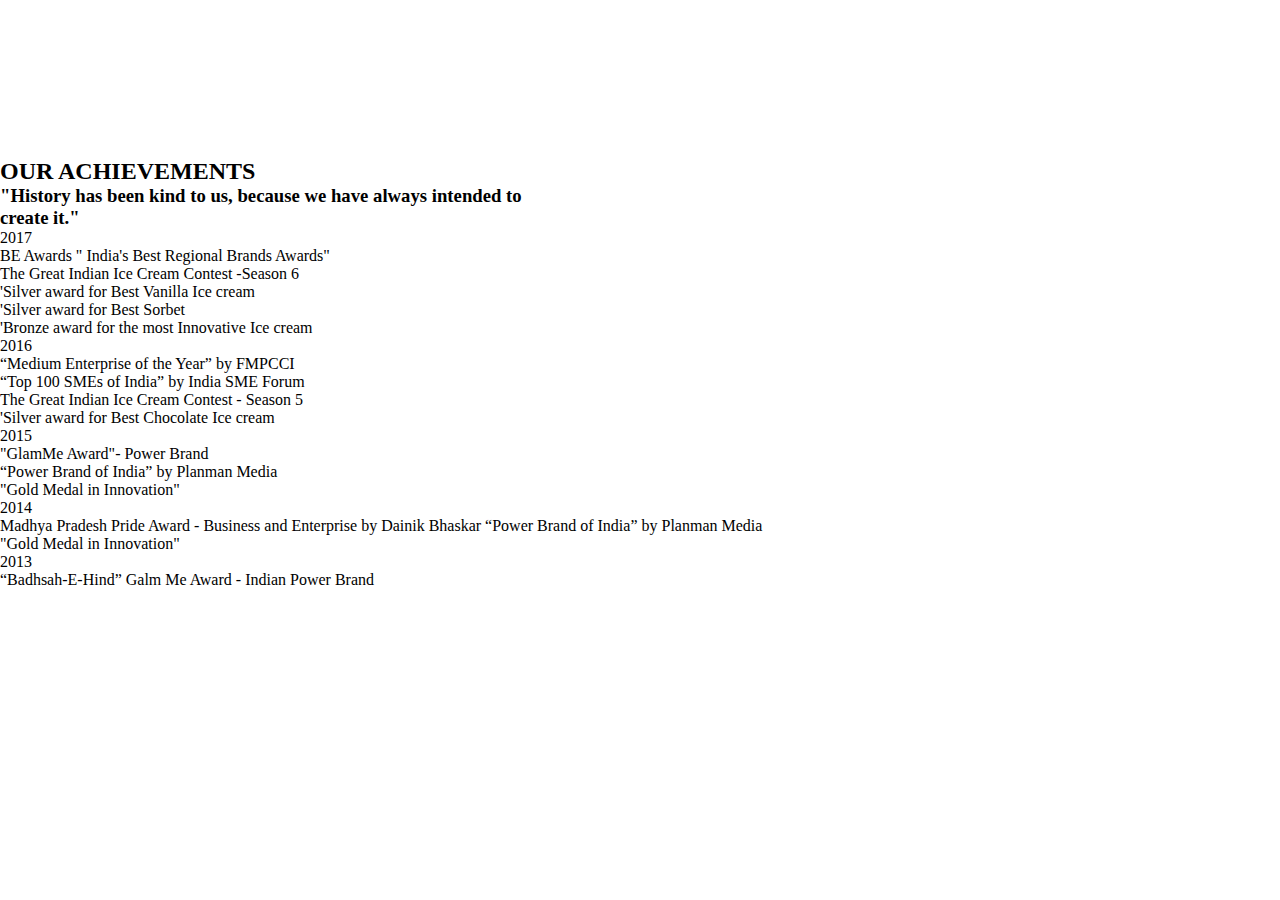
<file: awards.html>
<!DOCTYPE html>
<html lang="en">
<head>
    <meta charset="UTF-8">
    <meta name="viewport" content="width=device-width, initial-scale=1.0">
    <title>Document</title>
    <link rel="stylesheet" href="/awards.scss">
    <link rel="stylesheet" href="/awards.css">
</head>
<body>
    <section class="awards">
        <h1>Awards & Achievements</h1>
        
    </section>
    <div class="discription">
        <h2>OUR<span> ACHIEVEMENTS</span></h2>
        <h3>"History has been kind to us, because we have always intended to<br> create it."</h3>
        <ul>
            <li>2017<br>BE Awards " India's Best Regional Brands Awards"<br>
                The Great Indian Ice Cream Contest -Season 6<br>
                'Silver award for Best Vanilla Ice cream<br>
                'Silver award for Best Sorbet<br>
                'Bronze award for the most Innovative Ice cream</li>
                <li>2016<br>
                    “Medium Enterprise of the Year” by FMPCCI<br>
                    “Top 100 SMEs of India” by India SME Forum<br>
                    The Great Indian Ice Cream Contest - Season 5<br>
                    'Silver award for Best Chocolate Ice cream</li>
                    <li>2015<br>
                        "GlamMe Award"- Power Brand<br>
                        “Power Brand of India” by Planman Media<br>
                        "Gold Medal in Innovation"
                    </li>
                    <li>2014<br>
                        Madhya Pradesh Pride Award - Business and Enterprise by Dainik Bhaskar
                        “Power Brand of India” by Planman Media<br>
                        "Gold Medal in Innovation"

                    </li>
                    <li>2013<br>
                        “Badhsah-E-Hind” Galm Me Award - Indian Power Brand

                    </li>
        </ul>
    </div>

    
    
</body>
</html>
</file>
<file: awards.css>
* {
  margin: 0%;
  padding: 0%;
  box-sizing: border-box;
}

.awards h1 {
  color: white;
  text-align: center;
  background: url(https://www.topntown.com/images/icecream-base-1.png);
  font-size: 50px;
  padding: 50px;
}
.awards .discription h2 {
  color: grey;
}
.awards .discription h2 span {
  color: brown;
}
.awards .discription h3 {
  color: brown;
  font-size: 50px;
}

#end {
  background: url(https://www.topntown.com/images/icecream-base-1.png);
  padding: 30px;
}
#end .parent {
  display: flex;
  flex-direction: row;
  justify-content: space-between;
}
#end .parent .child1 {
  width: 350px;
  height: 330px;
  padding: 10px;
  background-color: rgba(0, 0, 0, 0);
  border: 2px solid rgb(253, 253, 253);
  margin-right: 20px;
}
#end .parent .child1 img {
  width: 80%;
}
#end .parent .child h3 {
  color: white;
  font-size: 40px;
  margin-bottom: 30px;
}
#end .parent .child p {
  font-size: 30px;
  color: white;
  width: 600px;
  margin-right: 10px;
}/*# sourceMappingURL=awards.css.map */
</file>
